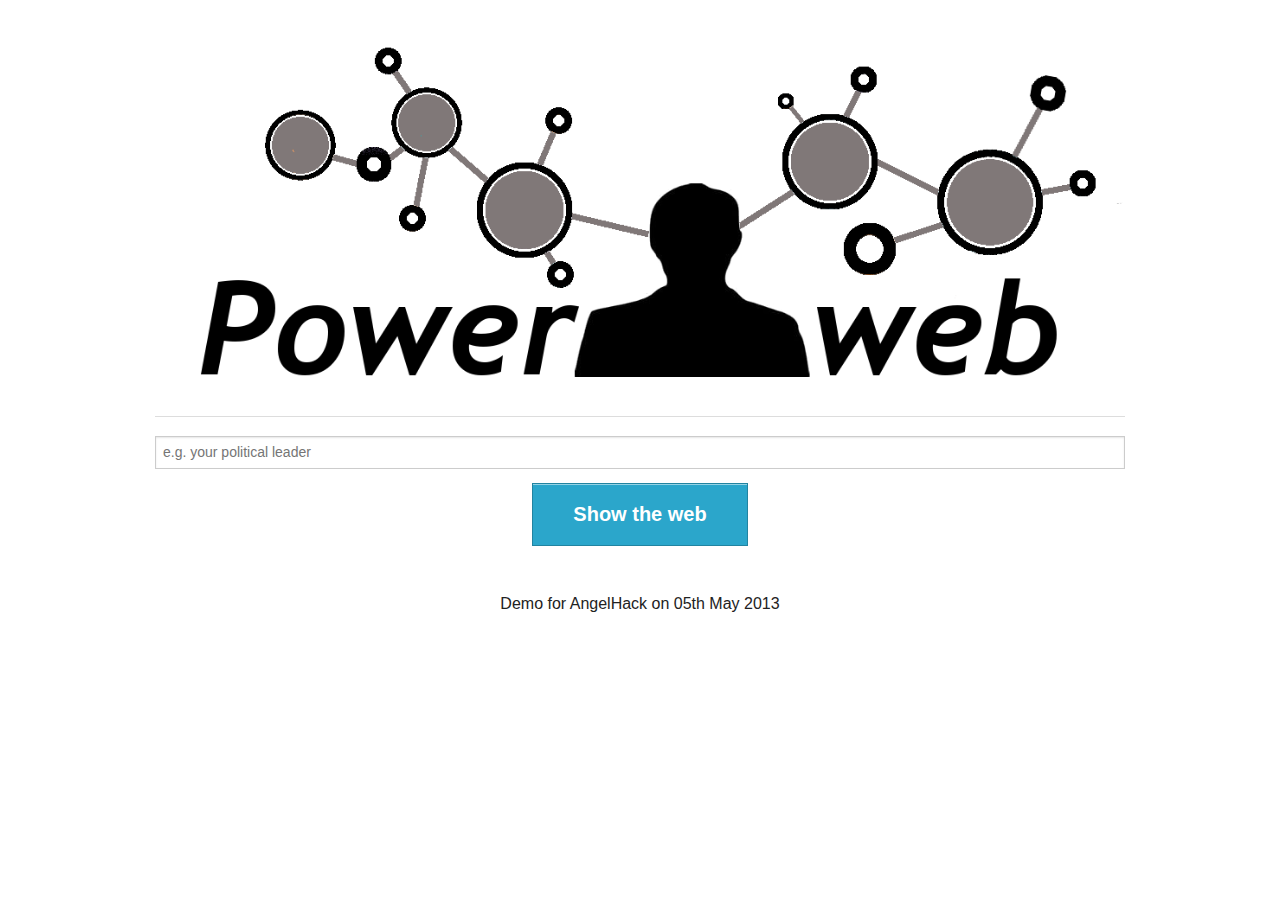
<file: www/index.html>
<!DOCTYPE html>
<!--[if IE 8]> 				 <html class="no-js lt-ie9" lang="en" > <![endif]-->
<!--[if gt IE 8]><!--> <html class="no-js" lang="en" > <!--<![endif]-->

<head>
	<meta charset="utf-8" />
  <meta name="viewport" content="width=device-width" />
  <title>PowerWeb</title>

  <link rel="stylesheet" href="css/normalize.css" />
  
  <link rel="stylesheet" href="css/foundation.css" />
  

  <script src="js/vendor/custom.modernizr.js"></script>
 <script>
function commitSearch(){
	var foo = $("[name='foo']").val();
	var url="viz3.html?query="+foo;
	window.open(url);
}
function runScript(e) {
    if (e.keyCode == 13) {
        commitSearch();
    }
}
</script>

</head>
<body>

	<div class="row">
		<div class="large-12 large-centered columns">
				<img src="img/logo.png">
				<hr />
		</div>
	</div>

	<div class="row">
		<div class="large-8 columns">
			<!-- Grid Example -->
			<div class="row">
				<div class="large-12 columns">
					<input name="foo" type="text" placeholder="e.g. your political leader">
				</div>
			</div>

      <div class="row">
        <div class="large-6 columns">
          <p style="text-align:center;" onclick="commitSearch();"><a href="#" class="large button">Show the web</a></p>
        </div>
      </div>
		</div>

		<div class="large-4 columns">
			<p style="text-align:center;">Demo for AngelHack on 05th May 2013</p>
		</div>
	</div>

  <script>
  document.write('<script src=' +
  ('__proto__' in {} ? 'js/vendor/zepto' : 'js/vendor/jquery') +
  '.js><\/script>')
  </script>
  
  <script src="js/foundation.min.js"></script>
  <!--
  
  <script src="js/foundation/foundation.js"></script>
  
  <script src="js/foundation/foundation.dropdown.js"></script>
  
  <script src="js/foundation/foundation.placeholder.js"></script>
  
  <script src="js/foundation/foundation.forms.js"></script>
  
  <script src="js/foundation/foundation.alerts.js"></script>
  
  <script src="js/foundation/foundation.magellan.js"></script>
  
  <script src="js/foundation/foundation.reveal.js"></script>
  
  <script src="js/foundation/foundation.tooltips.js"></script>
  
  <script src="js/foundation/foundation.clearing.js"></script>
  
  <script src="js/foundation/foundation.cookie.js"></script>
  
  <script src="js/foundation/foundation.joyride.js"></script>
  
  <script src="js/foundation/foundation.orbit.js"></script>
  
  <script src="js/foundation/foundation.section.js"></script>
  
  <script src="js/foundation/foundation.topbar.js"></script>
  
  -->
  
  <script>
    $(document).foundation();
  </script>
</body>
</html>
</file>
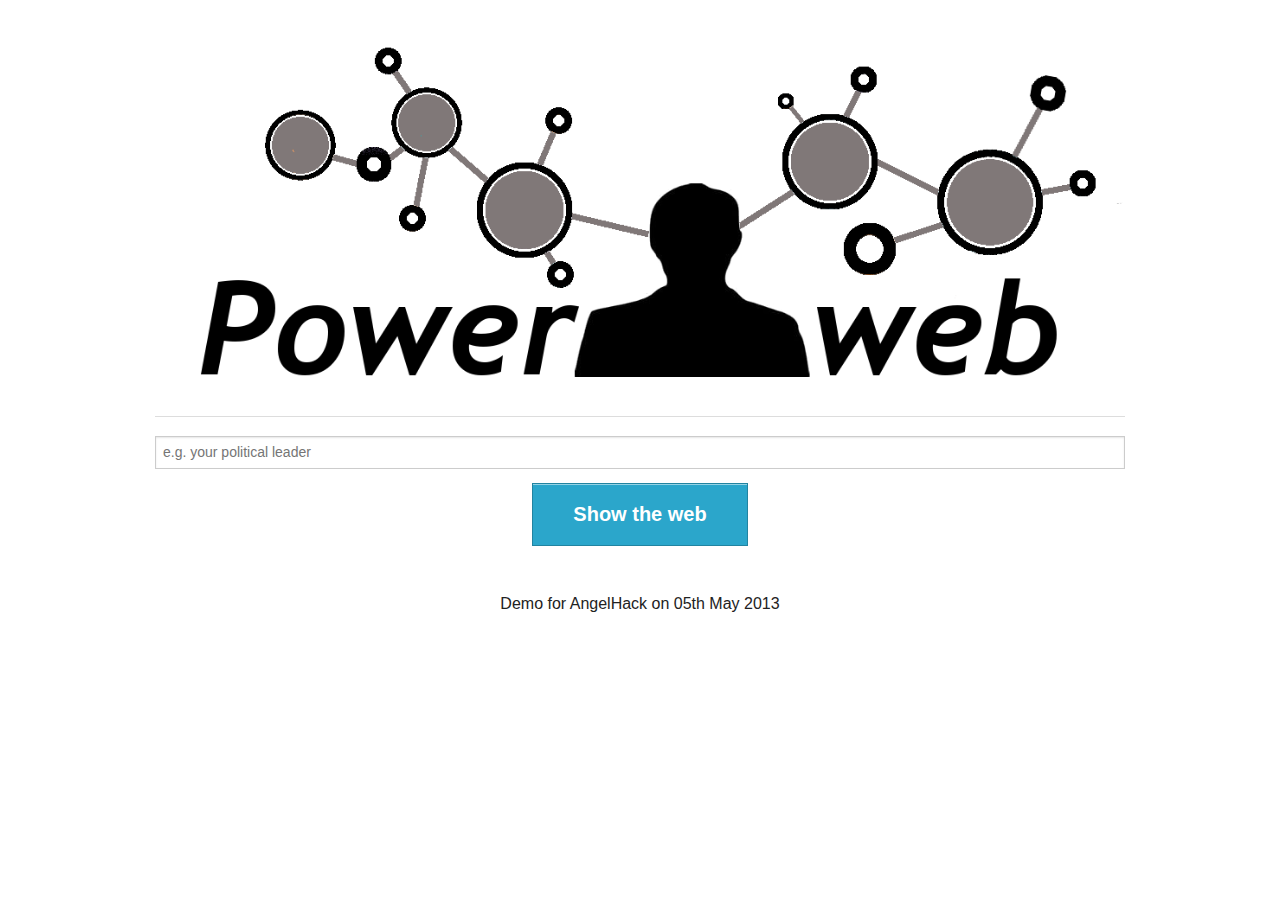
<file: www/template/index.html>
<!DOCTYPE html>

<head>
  <meta charset="utf-8" />
  <meta name="viewport" content="width=device-width" />
    <link rel="shortcut icon" href="img/littleMan.ico"/>  
  <title>PowerWeb</title>

  <link rel="stylesheet" href="css/normalize.css" />
  
  <link rel="stylesheet" href="css/foundation.css" />


  <script src="js/vendor/custom.modernizr.js"></script>


</head>
<body>

	<div class="row">
		<div class="large-12 large-centered columns">
				<img src="img/logo.png">
				<hr />
		</div>
	</div>

	<div class="row">
		<div class="large-8 columns">
			<!-- Grid Example -->
			<div class="row">
				<div class="large-12 columns">
					<input type="text" placeholder="e.g. your political leader">
				</div>
			</div>

      <div class="row">
        <div class="large-6 columns">
          <p style="text-align:center;"><a href="#" class="large button">Show the web</a></p>
        </div>
      </div>
		</div>

		<div class="large-4 columns">
			<p style="text-align:center;">Demo for AngelHack on 05th May 2013</p>
		</div>
	</div>

  <script>
  document.write('<script src=' +
  ('__proto__' in {} ? 'js/vendor/zepto' : 'js/vendor/jquery') +
  '.js><\/script>')
  </script>
  
  <script src="js/foundation.min.js"></script>
  <!--
  
  <script src="js/foundation/foundation.js"></script>
  
  <script src="js/foundation/foundation.dropdown.js"></script>
  
  <script src="js/foundation/foundation.placeholder.js"></script>
  
  <script src="js/foundation/foundation.forms.js"></script>
  
  <script src="js/foundation/foundation.alerts.js"></script>
  
  <script src="js/foundation/foundation.magellan.js"></script>
  
  <script src="js/foundation/foundation.reveal.js"></script>
  
  <script src="js/foundation/foundation.tooltips.js"></script>
  
  <script src="js/foundation/foundation.clearing.js"></script>
  
  <script src="js/foundation/foundation.cookie.js"></script>
  
  <script src="js/foundation/foundation.joyride.js"></script>
  
  <script src="js/foundation/foundation.orbit.js"></script>
  
  <script src="js/foundation/foundation.section.js"></script>
  
  <script src="js/foundation/foundation.topbar.js"></script>
  
  -->
  
  <script>
    $(document).foundation();
  </script>
</body>
</html>
</file>
